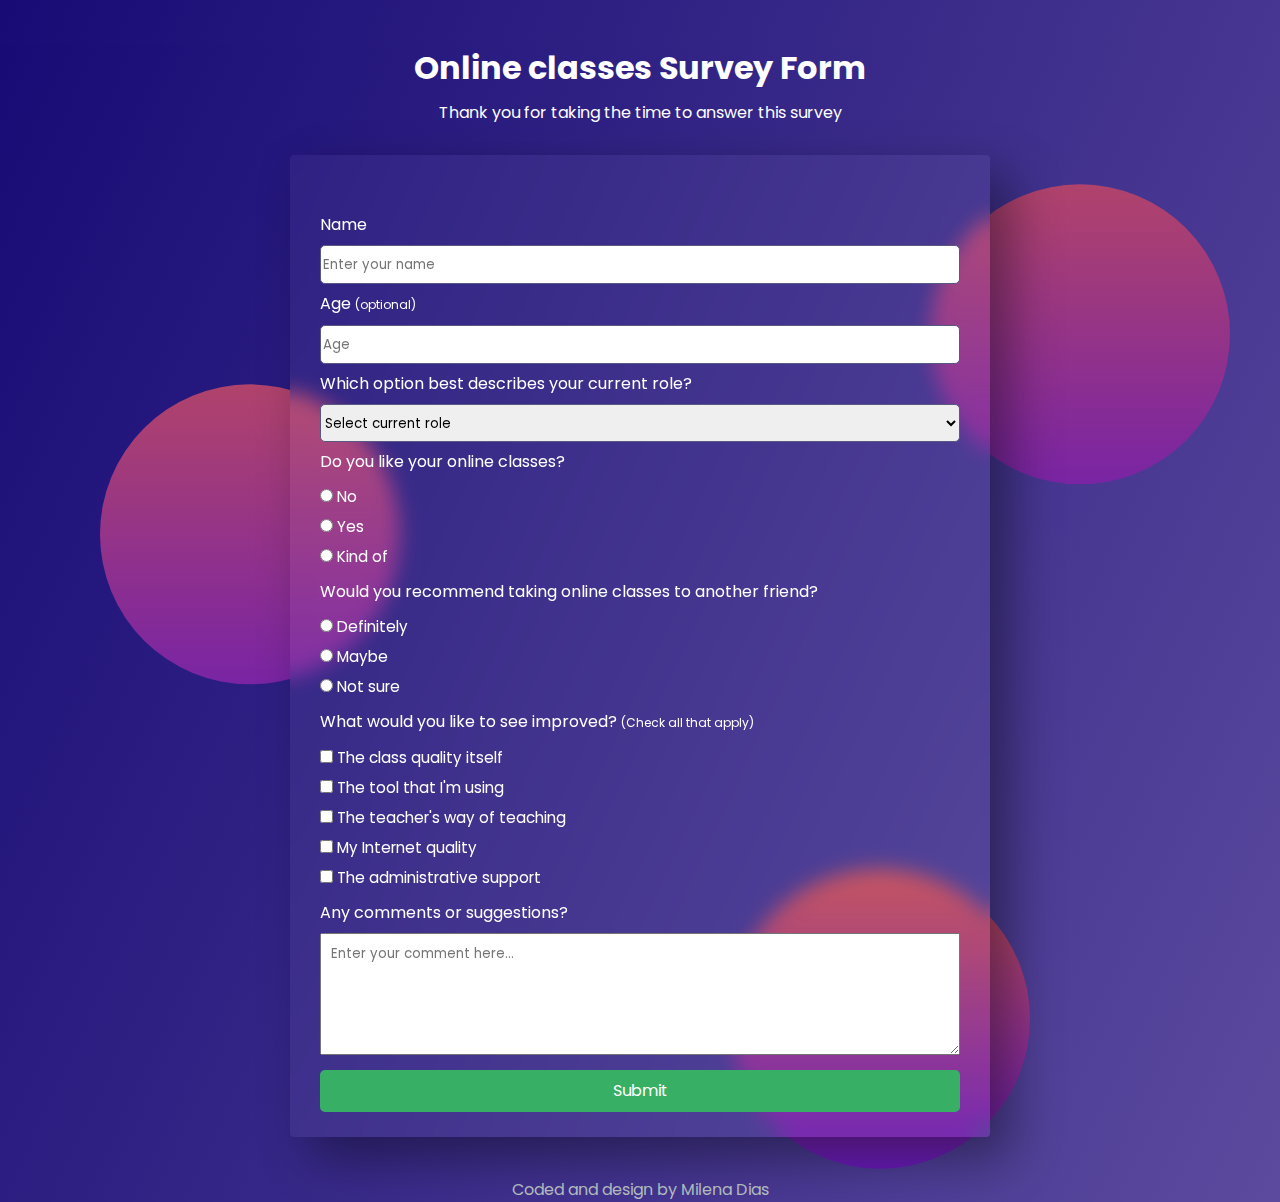
<file: index.html>
<!DOCTYPE html>
<html lang="pt-BR">
<head>
    <meta charset="UTF-8">
    <meta http-equiv="X-UA-Compatible" content="IE=edge">
    <meta name="viewport" content="width=device-width, initial-scale=1.0">
    <title>Survey Form</title>
    <link rel="preconnect" href="https://fonts.gstatic.com">
    <link href="https://fonts.googleapis.com/css2?family=Poppins&display=swap" rel="stylesheet">
    <link rel="stylesheet" href="style.css">
</head>
<body>
    <div id="content">
        <header>
            <h1 id="title">Online classes Survey Form</h1>
            <p id="description">Thank you for taking the time to answer this survey</p>
        </header>
        <form id="survey-form">
            <label for="name-label" id="name-label">Name</label>
            <input type="text" name="name" id="name" placeholder="Enter your name" required/>

            <label for="email-label" id="email-label" style="display:none">Email </label>
            <input type="email" name="email" id="email" placeholder="Enter your email" required style="display:none" />

            <label for="number-label" id="number-label">Age <span>(optional)</span></label>
            <input type="number" name="number" id="number" placeholder="Age" min= "1" max ="100" required/>

             <label for="role">Which option best describes your current role?</label>
             <select name="role" id="dropdown" required="">
                <option disabled selected value>Select current role</option>
                <option value="student">Student</option>
                <option value="job">Full Time job</option>
                <option value="learner">Full Time Learner</option>
                <option value="preferNo">Prefer not to say</option>
                <option value="other">Other</option>
            </select>

            <label>Do you like your online classes?</label>
           
            <div class= "radio-checkboxes">
                 <label>
                <input id="no" type="radio" name="like-lasses" value="no">
               No</label>

                <label>
                <input id="yes" type="radio" name="like-lasses" value="yes">
                Yes
                </label>

                <label>
                <input id="kind-of" type="radio" name="like-lasses" value="kinf-of">
               Kind of</label>
            </div>

            <label>Would you recommend taking online classes to another friend?</label>
           
            <div class= "radio-checkboxes">
                 <label>
                <input id="def" type="radio" name="recommendation" value="definitely">
               Definitely</label>

                <label>
                <input id="maybe" type="radio" name="recommendation" value="maybe">
                Maybe
                </label>

                <label>
                <input id="not-sure" type="radio" name="recommendation" value="not-sure">
               Not sure</label>
            </div>
            
            <label> What would you like to see improved?  <span>(Check all that apply)</span></label>

            <div class= "radio-checkboxes">
                <label>
                    <input name="improvement" value="class-quality" type="checkbox"/> The class quality itself
                </label>

                <label>
                    <input name="improvement" value="tool" type="checkbox"/> 
                    The tool that I'm using
                </label>

                <label>
                    <input name="improvement" value="the-teaching" type="checkbox"/> The teacher's way of teaching
                </label>

                <label>
                    <input name="improvement" value="internet-quality" type="checkbox"/> My Internet quality
                </label> 

                <label>
                    <input name="improvement" value="support" type="checkbox"/>  The administrative support
                </label>
            </div>

            <label>Any comments or suggestions?</label>
            <textarea name="comment" id="comments" placeholder="Enter your comment here..." ></textarea>

            <button type="submit" id="submit">Submit</button>
        </form>

       <footer>Coded and design by Milena Dias</footer>
    </div>
    <div id="circle"></div>

    <script type="text/javascript">

    </script>
    <script src="https://ajax.googleapis.com/ajax/libs/jquery/3.5.1/jquery.min.js"></script>
    <script src="https://cdn.freecodecamp.org/testable-projects-fcc/v1/bundle.js"></script>
</body>
</html>
</file>
<file: style.css>
*{
    margin: 0;
    font-family: 'Poppins', sans-serif;
}
html,body{
    width: 100%;
    background-color: rgb(97, 39, 233);
    background-image: linear-gradient(
      115deg,
      rgba(5, 4, 88, 0.8),
      rgba(89, 89, 126, 0.7)
    );
    background-size: cover;
    background-repeat: no-repeat;
    background-position: center;
    color: white;
    position: relative;
}
body::before{
    content: ' ';
    position: absolute;
    top: 200px;
    left: 100px;
    width: 300px;
    height: 50%;
    background: linear-gradient(rgb(202, 81, 81), rgb(95, 22, 190));
    clip-path: circle(150px);
    
}
body::after{
    content: ' ';
    position: absolute;
    top: 0px;
    right: 50px;
    width: 300px;
    height: 50%;
    background: linear-gradient(rgb(202, 81, 81), rgb(95, 22, 190));
    clip-path: circle(150px);
    
}
#circle{
    position: absolute;
    bottom: 10px;
    right: 250px;
    width: 300px;
    height: 30%;
    background: linear-gradient(rgb(202, 81, 81), rgb(95, 22, 190));
    clip-path: circle(150px);
    
}
header{
    z-index: 1;
}
h1, p{
    line-height: 45px;
    text-align: center;
    
}

#content{
    margin: 45px 0 0 0;
    width: 100%;
    height: 100%;
    display: flex;
    flex-direction: column;
    align-items: center;
}

#survey-form{
    width: 50%;
    margin: 20px 0;
    padding: 50px 30px 10px 30px;
    box-shadow: 20px 20px 50px rgba(0, 0, 0, 0.4);
    border-radius: 4px;
    background: rgba(255, 255, 255, 0.048);
    overflow: hidden;
    backdrop-filter: blur(10px);
    z-index: 1;
    display: flex;
    flex-direction: column;
}
#survey-form label{
    line-height: 40px;
}
#survey-form input{
    line-height: 35px;
    border-radius: 5px;
    border: 1px solid rgb(88, 88, 128);
}
#survey-form span{
    font-size: 0.75em;
}
#dropdown{
    height: 38.4px;
    border-radius: 5px;
    border: 1px solid rgb(88, 88, 128);
}

#submit{
    background-color: #37af65;
    color:white;
    font-size: 1em;
    border: none;
    border-radius: 5px;
    line-height: 40px;
    cursor: pointer;
    margin: 15px 0;
    
}
.radio-checkboxes{
    display: flex;
    flex-direction: column;
}

#survey-form .radio-checkboxes label{
    line-height: 30px;
    font-size: 0.95em;
}
#comments{
    min-height: 100px;
    resize: vertical;
    padding: 0.625rem;
    
}

footer{
    width: 100%;
    text-align: center;
    margin-top: 20px;
    color: #b7c1c1;
}

@media (max-width: 768px) {
    #survey-form{ 
        width: 80%;
    }  
    body::before{
        top: 400px;
        left: -50px;
    }
    body::after{
    top: 90px;
    right: 10px;
    
    }
    #circle{
        right: 0;
    }
}
</file>
